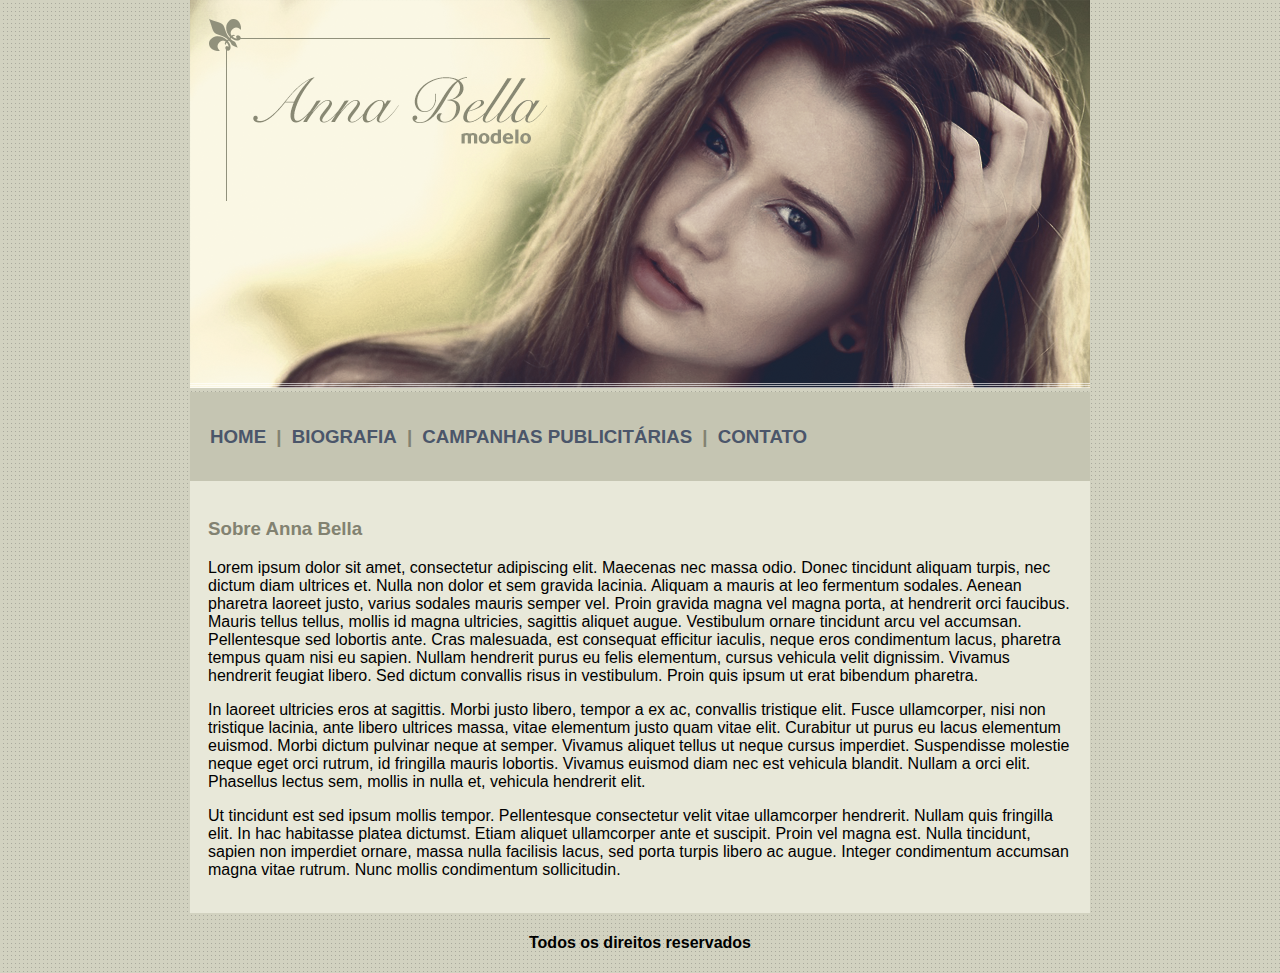
<file: index.html>
<!DOCTYPE html>
<html>
    <head>
        <title>Página principal</title>
        <meta charset="utf-8">
        <link rel="stylesheet" href="style.css">
    </head>
    <body>
        <img src="imagens/capa.png">
        <div class="menu">
            <h3>
                <a href="index.html">HOME</a> |
                <a href="biografia.html">BIOGRAFIA</a> |
                <a href="campanhas.html">CAMPANHAS PUBLICITÁRIAS</a> |
                <a href="contato.html">CONTATO</a>
            </h3>
        </div>
        <div class="conteudo">
            <h3>Sobre Anna Bella</h3>
            <p>Lorem ipsum dolor sit amet, consectetur adipiscing elit. Maecenas nec massa odio. Donec tincidunt aliquam turpis, nec dictum diam ultrices et. Nulla non dolor et sem gravida lacinia. Aliquam a mauris at leo fermentum sodales. Aenean pharetra laoreet justo, varius sodales mauris semper vel. Proin gravida magna vel magna porta, at hendrerit orci faucibus. Mauris tellus tellus, mollis id magna ultricies, sagittis aliquet augue. Vestibulum ornare tincidunt arcu vel accumsan. Pellentesque sed lobortis ante. Cras malesuada, est consequat efficitur iaculis, neque eros condimentum lacus, pharetra tempus quam nisi eu sapien. Nullam hendrerit purus eu felis elementum, cursus vehicula velit dignissim. Vivamus hendrerit feugiat libero. Sed dictum convallis risus in vestibulum. Proin quis ipsum ut erat bibendum pharetra.</p>
            <p>In laoreet ultricies eros at sagittis. Morbi justo libero, tempor a ex ac, convallis tristique elit. Fusce ullamcorper, nisi non tristique lacinia, ante libero ultrices massa, vitae elementum justo quam vitae elit. Curabitur ut purus eu lacus elementum euismod. Morbi dictum pulvinar neque at semper. Vivamus aliquet tellus ut neque cursus imperdiet. Suspendisse molestie neque eget orci rutrum, id fringilla mauris lobortis. Vivamus euismod diam nec est vehicula blandit. Nullam a orci elit. Phasellus lectus sem, mollis in nulla et, vehicula hendrerit elit.</p>
            <p>Ut tincidunt est sed ipsum mollis tempor. Pellentesque consectetur velit vitae ullamcorper hendrerit. Nullam quis fringilla elit. In hac habitasse platea dictumst. Etiam aliquet ullamcorper ante et suscipit. Proin vel magna est. Nulla tincidunt, sapien non imperdiet ornare, massa nulla facilisis lacus, sed porta turpis libero ac augue. Integer condimentum accumsan magna vitae rutrum. Nunc mollis condimentum sollicitudin.</p>
        </div>
        <div class="rodape">
            <h4><strong>Todos os direitos reservados</strong></h4>
        </div>
    </body>
</html>
</file>
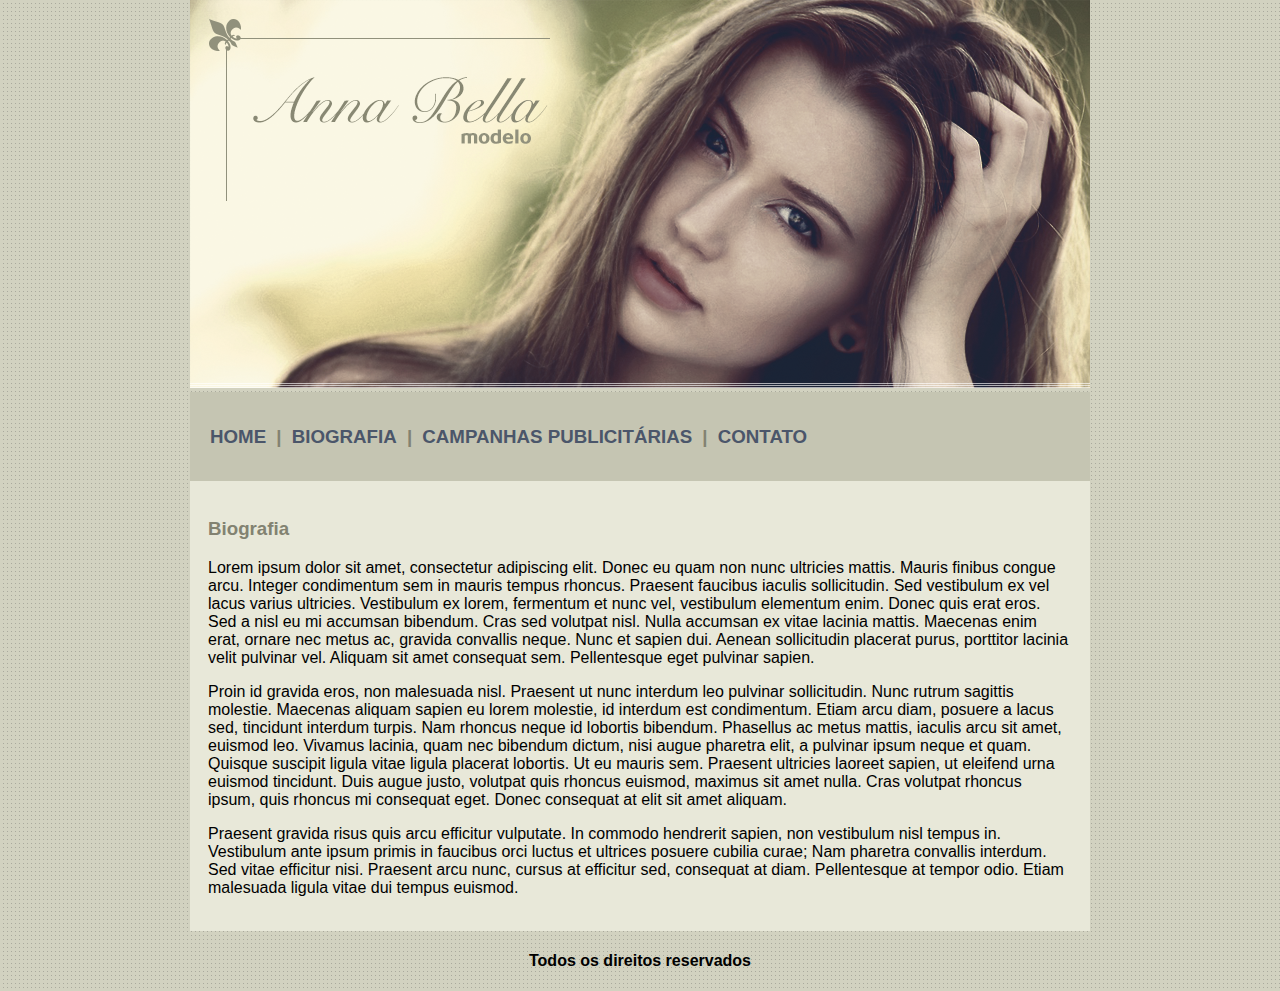
<file: biografia.html>
<!DOCTYPE html>
<html>
    <head>
        <title>Biografia</title>
        <meta charset="utf-8">
        <link rel="stylesheet" href="style.css">
    </head>
    <body>
        <img src="imagens/capa.png">
        <div class="menu">
            <h3>
                <a href="index.html">HOME</a> |
                <a href="biografia.html">BIOGRAFIA</a> |
                <a href="campanhas.html">CAMPANHAS PUBLICITÁRIAS</a> |
                <a href="contato.html">CONTATO</a>
            </h3>
        </div>
        <div class="conteudo">
            <h3>Biografia</h3>
            <p>Lorem ipsum dolor sit amet, consectetur adipiscing elit. Donec eu quam non nunc ultricies mattis. Mauris finibus congue arcu. Integer condimentum sem in mauris tempus rhoncus. Praesent faucibus iaculis sollicitudin. Sed vestibulum ex vel lacus varius ultricies. Vestibulum ex lorem, fermentum et nunc vel, vestibulum elementum enim. Donec quis erat eros. Sed a nisl eu mi accumsan bibendum. Cras sed volutpat nisl. Nulla accumsan ex vitae lacinia mattis. Maecenas enim erat, ornare nec metus ac, gravida convallis neque. Nunc et sapien dui. Aenean sollicitudin placerat purus, porttitor lacinia velit pulvinar vel. Aliquam sit amet consequat sem. Pellentesque eget pulvinar sapien.</p>
            <p>Proin id gravida eros, non malesuada nisl. Praesent ut nunc interdum leo pulvinar sollicitudin. Nunc rutrum sagittis molestie. Maecenas aliquam sapien eu lorem molestie, id interdum est condimentum. Etiam arcu diam, posuere a lacus sed, tincidunt interdum turpis. Nam rhoncus neque id lobortis bibendum. Phasellus ac metus mattis, iaculis arcu sit amet, euismod leo. Vivamus lacinia, quam nec bibendum dictum, nisi augue pharetra elit, a pulvinar ipsum neque et quam. Quisque suscipit ligula vitae ligula placerat lobortis. Ut eu mauris sem. Praesent ultricies laoreet sapien, ut eleifend urna euismod tincidunt. Duis augue justo, volutpat quis rhoncus euismod, maximus sit amet nulla. Cras volutpat rhoncus ipsum, quis rhoncus mi consequat eget. Donec consequat at elit sit amet aliquam.</p>
            <p>Praesent gravida risus quis arcu efficitur vulputate. In commodo hendrerit sapien, non vestibulum nisl tempus in. Vestibulum ante ipsum primis in faucibus orci luctus et ultrices posuere cubilia curae; Nam pharetra convallis interdum. Sed vitae efficitur nisi. Praesent arcu nunc, cursus at efficitur sed, consequat at diam. Pellentesque at tempor odio. Etiam malesuada ligula vitae dui tempus euismod.</p>
        </div>
        <div class="rodape">
            <h4><strong>Todos os direitos reservados</strong></h4>
        </div>
    </body>
</html>
</file>
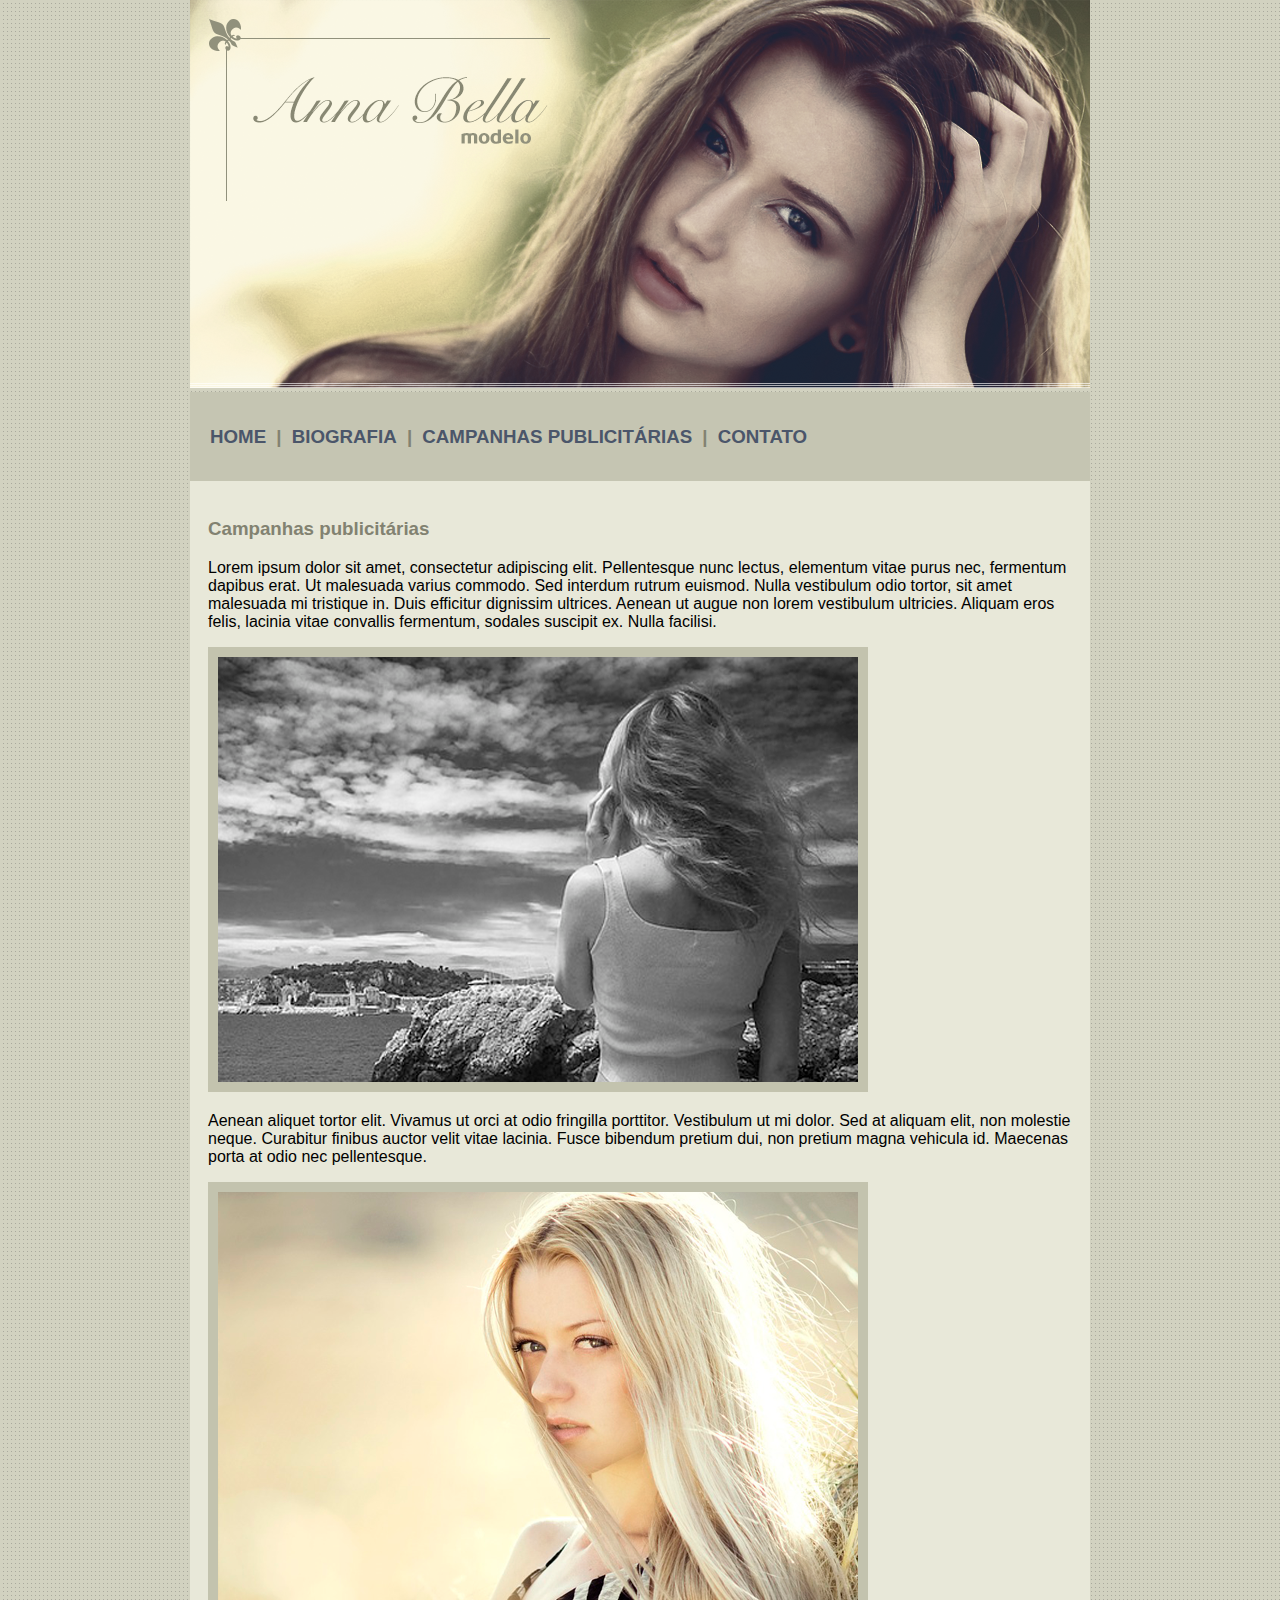
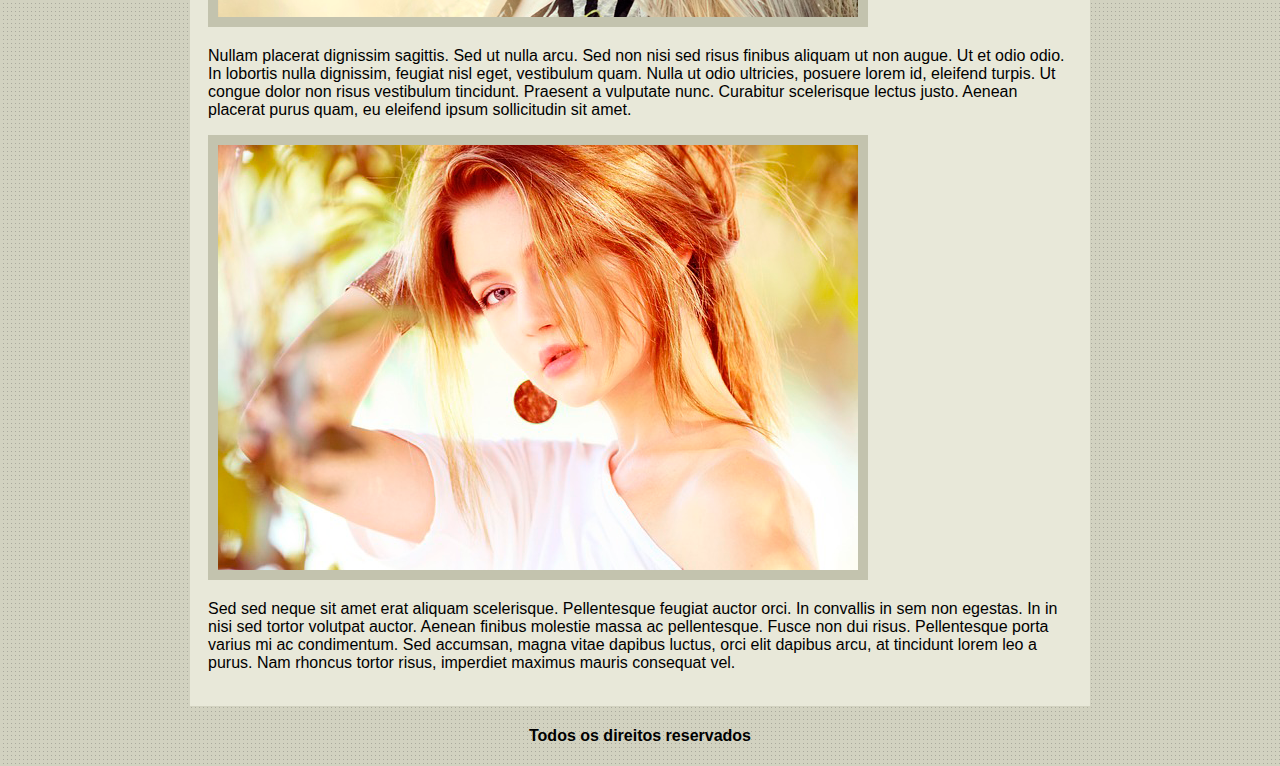
<file: campanhas.html>
<!DOCTYPE html>
<html>
    <head>
        <title>Campanhas publicitárias</title>
        <meta charset="utf-8">
        <link rel="stylesheet" href="style.css">
    </head>
    <body>
        <img src="imagens/capa.png">
        <div class="menu">
            <h3>
                <a href="index.html">HOME</a> |
                <a href="biografia.html">BIOGRAFIA</a> |
                <a href="campanhas.html">CAMPANHAS PUBLICITÁRIAS</a> |
                <a href="contato.html">CONTATO</a>
            </h3>
        </div>
        <div class="conteudo">
            <h3>Campanhas publicitárias</h3>
            <p>Lorem ipsum dolor sit amet, consectetur adipiscing elit. Pellentesque nunc lectus, elementum vitae purus nec, fermentum dapibus erat. Ut malesuada varius commodo. Sed interdum rutrum euismod. Nulla vestibulum odio tortor, sit amet malesuada mi tristique in. Duis efficitur dignissim ultrices. Aenean ut augue non lorem vestibulum ultricies. Aliquam eros felis, lacinia vitae convallis fermentum, sodales suscipit ex. Nulla facilisi.</p>
            <img src="imagens/foto1.png" class="img-campanha">
            <p>Aenean aliquet tortor elit. Vivamus ut orci at odio fringilla porttitor. Vestibulum ut mi dolor. Sed at aliquam elit, non molestie neque. Curabitur finibus auctor velit vitae lacinia. Fusce bibendum pretium dui, non pretium magna vehicula id. Maecenas porta at odio nec pellentesque.</p>
            <img src="imagens/foto2.png" class="img-campanha">
            <p>Nullam placerat dignissim sagittis. Sed ut nulla arcu. Sed non nisi sed risus finibus aliquam ut non augue. Ut et odio odio. In lobortis nulla dignissim, feugiat nisl eget, vestibulum quam. Nulla ut odio ultricies, posuere lorem id, eleifend turpis. Ut congue dolor non risus vestibulum tincidunt. Praesent a vulputate nunc. Curabitur scelerisque lectus justo. Aenean placerat purus quam, eu eleifend ipsum sollicitudin sit amet.</p>
            <img src="imagens/foto3.png" class="img-campanha">
            <p>Sed sed neque sit amet erat aliquam scelerisque. Pellentesque feugiat auctor orci. In convallis in sem non egestas. In in nisi sed tortor volutpat auctor. Aenean finibus molestie massa ac pellentesque. Fusce non dui risus. Pellentesque porta varius mi ac condimentum. Sed accumsan, magna vitae dapibus luctus, orci elit dapibus arcu, at tincidunt lorem leo a purus. Nam rhoncus tortor risus, imperdiet maximus mauris consequat vel.</p>
        </div>
        <div class="rodape">
            <h4><strong>Todos os direitos reservados</strong></h4>
        </div>
    </body>
</html>
</file>
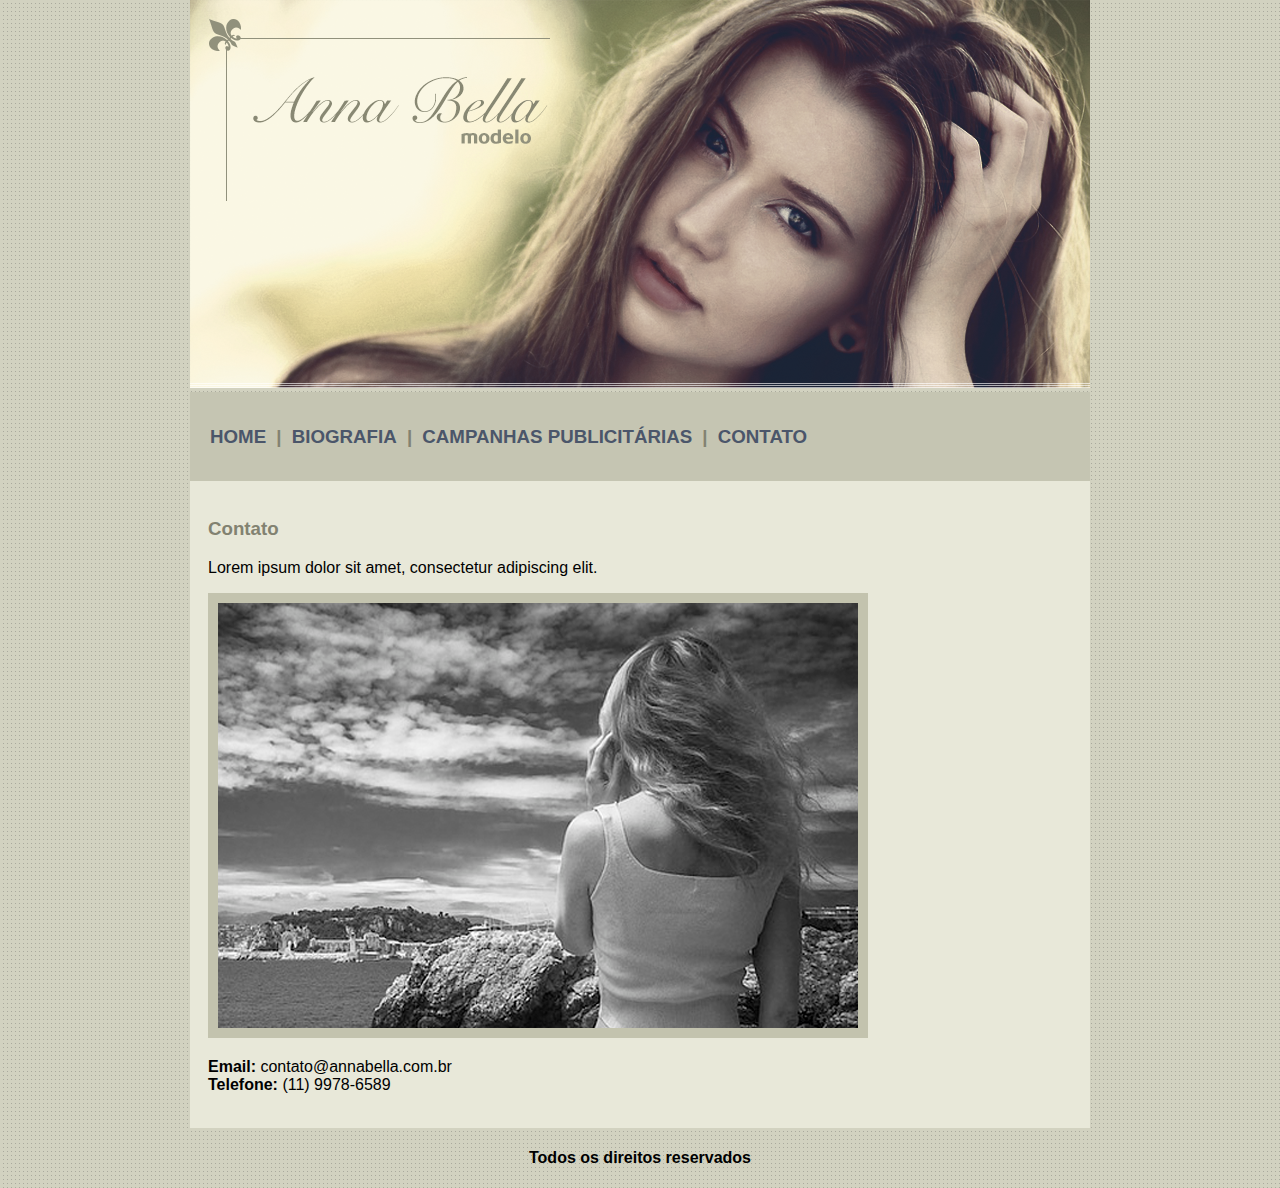
<file: contato.html>
<!DOCTYPE html>
<html>
    <head>
        <title>Contato</title>
        <meta charset="utf-8">
        <link rel="stylesheet" href="style.css">
    </head>
    <body>
        <img src="imagens/capa.png">
        <div class="menu">
            <h3>
                <a href="index.html">HOME</a> |
                <a href="biografia.html">BIOGRAFIA</a> |
                <a href="campanhas.html">CAMPANHAS PUBLICITÁRIAS</a> |
                <a href="contato.html">CONTATO</a>
            </h3>
        </div>
        <div class="conteudo">
            <h3>Contato</h3>
            <p>Lorem ipsum dolor sit amet, consectetur adipiscing elit.</p>
            <img src="imagens/foto1.png" class="img-campanha">
            <p>
                <strong>Email:</strong> contato@annabella.com.br<br>
                <strong>Telefone:</strong> (11) 9978-6589
            </p>
        </div>
        <div class="rodape">
            <h4><strong>Todos os direitos reservados</strong></h4>
        </div>
    </body>
</html>
</file>
<file: style.css>
body{
    background-image: url(imagens/fundo.png);
    font: 16px Arial, Helvetica, sans-serif;
    width: 900px;
    margin: auto;
}

.menu {
    background-color: #c5c5b2;
    padding: 15px;
}

.conteudo {
    background-color: #e8e8d9;
    padding: 18px;
}

.img-campanha {
    border: 10px solid #c3c3ae;
}

.rodape {
    text-align: center;
}

a {
    color: #4b566a;
    text-decoration: none;
    font-weight: bold;
    padding: 5px;
}

h3 {
    color: #828271;
}
</file>
